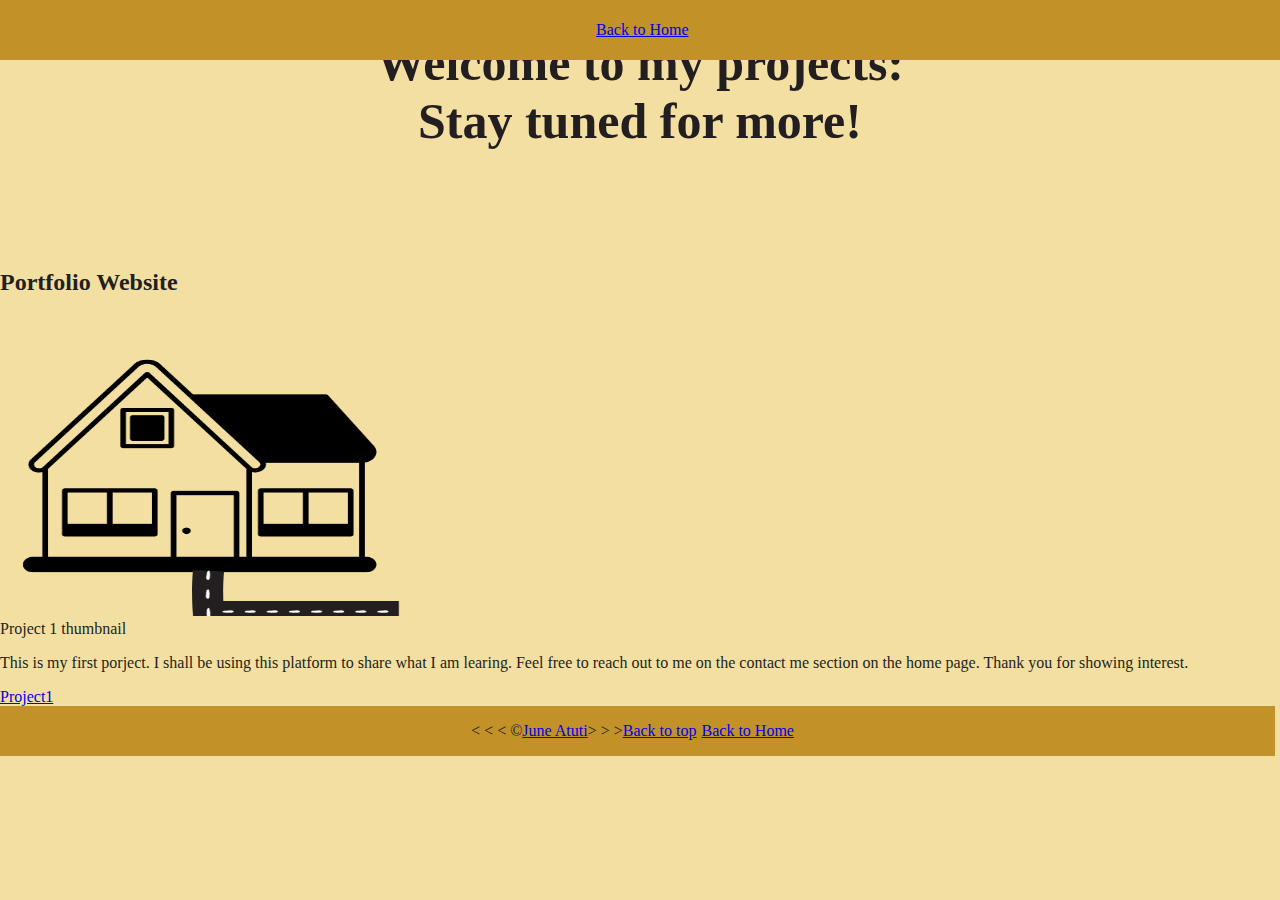
<file: mywork.html>
<!DOCTYPE html>
<html lang="en">
    <head>
        <meta charset="UTF-8">
        <meta name="author" content="June Atuti">
        <meta name=" description" content="This page contains information about my work and projects">
        <title>My Work</title>
        <link rel="icon" href="icons8-work-50.png">
        <link rel="stylesheet" href="mywork.css">

    </head>

    <body>

        <header>
            <nav>
                <div class="menuitems">
                    <p><a href="/">Back to Home</a></p>
                </div>
            </nav>
        </header>



        <div class="center">
            <h1>
                Welcome to my projects:
                <br>
                Stay tuned for more!
            </h1>
        </div>

        <h2>Portfolio Website </h2>



<!--Insert project thumbnail here-->

  
    
        <figure.right>  
                <img src="houseA.png" alt="Personal Website" title="Project 1" width="400" height="300" loading="lazy">
                <figcaption>Project 1 thumbnail</figcaption>
        
        </figure.right>
        <p>This is my first porject. I shall be using this platform to share what I am learing. Feel free to reach out to me on the contact me section on the home page. Thank you for showing interest. </p>
        <a href="houseA.png">Project1</a>


    
        

        <footer class="footitems">
            <div class="menuitems">
                &lt; &lt; &lt; &copy; <a href="#aboutme">June Atuti</a> &gt; &gt; &gt;
                <p class="menuitems"><a href="#">Back to top</a></p>
                <p class="menuitems"><a href="/">Back to Home</a></p>
            </div>

        </footer>
    </body>
</html>
</file>
<file: mywork.css>
body{
    
    background-color: #F3DFA2;
    color: #231F20;
    margin: 0px;
}

header {
    position: fixed; /* Makes the header stay fixed at the top */
    top: 0; /* Positions it at the top of the viewport */
    left: 0; /* Positions it at the left edge of the viewport */
    width: 100%; /* Stretches the header across the entire width */
    background-color: #C29228; /* Sets the background color */
    padding: 0.3rem; /* Adds some padding for spacing */
  }

.menuitems {
    display: flex;
    justify-content: space-around; /* Adjust as needed */
    align-items: center; /* Adjust as needed for desired vertical alignment */
    margin-right: 5px; /* Adjust as needed for additional spacing */
}  

h1 {
    font-size: 50px;
    color: #231F20;
    text-align: center;
    margin-bottom: 50px;

   
}
.center{
    padding-bottom: 50px;
}

body{
    
    background-color: #F3DFA2;
    color: #231F20;
    margin: 0px;
}

header {
    position: fixed; /* Makes the header stay fixed at the top */
    top: 0; /* Positions it at the top of the viewport */
    left: 0; /* Positions it at the left edge of the viewport */
    width: 100%; /* Stretches the header across the entire width */
    background-color: #C29228; /* Sets the background color */
    padding: 0.3rem; /* Adds some padding for spacing */
  }

.menuitems {
    display: flex;
    justify-content: space-around; /* Adjust as needed */
    align-items: center; /* Adjust as needed for desired vertical alignment */
    margin-right: 5px; /* Adjust as needed for additional spacing */
}  

h1 {
    font-size: 50px;
    color: #231F20;
    text-align: center;
    margin-bottom: 50px;
   
}
.footitems {
    display: flex;
    justify-content: space-around;
    background-color: #C29228;
    margin-right: 5px;
    
}
</file>
